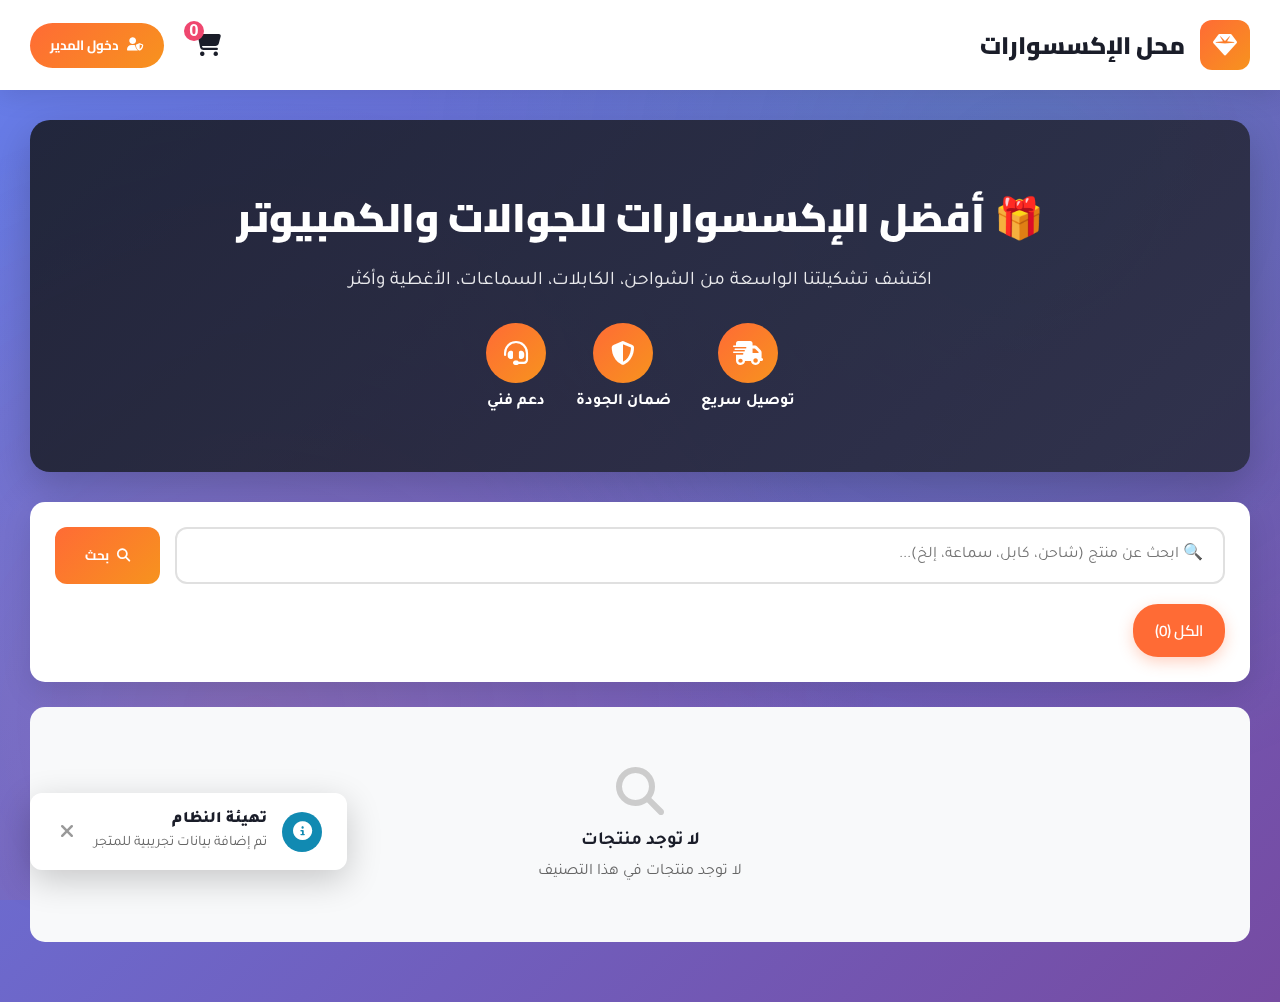
<file: accessories-store.html>
<!DOCTYPE html>
<html lang="ar" dir="rtl">
<head>
    <meta charset="UTF-8">
    <meta name="viewport" content="width=device-width, initial-scale=1.0">
    <title>محل الإكسسوارات - متجر إلكتروني</title>
    <link href="https://fonts.googleapis.com/css2?family=Cairo:wght@400;600;700;900&family=Tajawal:wght@400;500;700&display=swap" rel="stylesheet">
    <link rel="stylesheet" href="https://cdnjs.cloudflare.com/ajax/libs/font-awesome/6.4.0/css/all.min.css">
    <style>
        :root {
            --primary: #1a1d29;
            --secondary: #ff6b35;
            --accent: #f7931e;
            --success: #06d6a0;
            --info: #118ab2;
            --danger: #ef476f;
            --warning: #ffd166;
            --light: #f8f9fa;
            --dark: #2b2d42;
            --gray: #8d99ae;
            --shadow: rgba(0, 0, 0, 0.1);
            --card-bg: #ffffff;
            --sidebar-bg: linear-gradient(135deg, #1a1d29 0%, #2b2d42 100%);
        }

        * {
            margin: 0;
            padding: 0;
            box-sizing: border-box;
        }

        body {
            font-family: 'Tajawal', sans-serif;
            background: linear-gradient(135deg, #667eea 0%, #764ba2 100%);
            min-height: 100vh;
            position: relative;
            overflow-x: hidden;
        }

        body::before {
            content: '';
            position: fixed;
            top: 0;
            left: 0;
            right: 0;
            bottom: 0;
            background: 
                radial-gradient(circle at 20% 80%, rgba(255, 107, 53, 0.15) 0%, transparent 50%),
                radial-gradient(circle at 80% 20%, rgba(6, 214, 160, 0.15) 0%, transparent 50%);
            pointer-events: none;
            z-index: 0;
        }

        /* Public Store (Customer View) */
        .public-container {
            display: block;
            min-height: 100vh;
            position: relative;
            z-index: 1;
        }

        /* Header */
        .header {
            background: white;
            padding: 20px 30px;
            box-shadow: 0 5px 25px var(--shadow);
            display: flex;
            justify-content: space-between;
            align-items: center;
            position: sticky;
            top: 0;
            z-index: 100;
        }

        .logo {
            display: flex;
            align-items: center;
            gap: 15px;
            text-decoration: none;
        }

        .logo-icon {
            width: 50px;
            height: 50px;
            background: linear-gradient(135deg, var(--secondary), var(--accent));
            border-radius: 12px;
            display: flex;
            align-items: center;
            justify-content: center;
            color: white;
            font-size: 1.5em;
        }

        .logo-text {
            font-family: 'Cairo', sans-serif;
            font-size: 1.5em;
            font-weight: 900;
            color: var(--primary);
        }

        .header-actions {
            display: flex;
            align-items: center;
            gap: 20px;
        }

        /* Cart Button */
        .cart-btn {
            position: relative;
            background: none;
            border: none;
            cursor: pointer;
            font-size: 1.5em;
            color: var(--primary);
            padding: 10px;
        }

        .cart-count {
            position: absolute;
            top: 0;
            left: 0;
            background: var(--danger);
            color: white;
            font-size: 0.7em;
            width: 20px;
            height: 20px;
            border-radius: 50%;
            display: flex;
            align-items: center;
            justify-content: center;
            font-weight: 700;
        }

        /* Admin Login Button */
        .admin-btn {
            padding: 10px 20px;
            background: linear-gradient(135deg, var(--secondary), var(--accent));
            color: white;
            border: none;
            border-radius: 25px;
            font-family: 'Cairo', sans-serif;
            font-weight: 700;
            cursor: pointer;
            display: flex;
            align-items: center;
            gap: 8px;
            transition: all 0.3s ease;
        }

        .admin-btn:hover {
            transform: translateY(-2px);
            box-shadow: 0 5px 15px rgba(255, 107, 53, 0.3);
        }

        /* Store Content */
        .store-content {
            padding: 30px;
            max-width: 1400px;
            margin: 0 auto;
        }

        /* Hero Section */
        .hero-section {
            background: linear-gradient(135deg, rgba(26, 29, 41, 0.9), rgba(43, 45, 66, 0.9));
            color: white;
            padding: 60px 40px;
            border-radius: 20px;
            margin-bottom: 30px;
            text-align: center;
            box-shadow: 0 15px 40px rgba(0, 0, 0, 0.2);
        }

        .hero-title {
            font-family: 'Cairo', sans-serif;
            font-size: 2.5em;
            font-weight: 900;
            margin-bottom: 15px;
        }

        .hero-subtitle {
            font-size: 1.2em;
            opacity: 0.9;
            margin-bottom: 25px;
        }

        .hero-features {
            display: flex;
            justify-content: center;
            gap: 30px;
            flex-wrap: wrap;
            margin-top: 30px;
        }

        .feature {
            display: flex;
            flex-direction: column;
            align-items: center;
            gap: 10px;
        }

        .feature-icon {
            width: 60px;
            height: 60px;
            background: linear-gradient(135deg, var(--secondary), var(--accent));
            border-radius: 50%;
            display: flex;
            align-items: center;
            justify-content: center;
            font-size: 1.5em;
        }

        .feature-text {
            font-weight: 600;
        }

        /* Search & Filters */
        .store-filters {
            background: white;
            padding: 25px;
            border-radius: 15px;
            margin-bottom: 25px;
            box-shadow: 0 10px 30px var(--shadow);
        }

        .search-box {
            display: flex;
            gap: 15px;
            margin-bottom: 20px;
        }

        .search-box input {
            flex: 1;
            padding: 16px 20px;
            border: 2px solid #e0e0e0;
            border-radius: 12px;
            font-family: 'Tajawal', sans-serif;
            font-size: 1em;
            transition: all 0.3s ease;
        }

        .search-box input:focus {
            outline: none;
            border-color: var(--secondary);
            box-shadow: 0 0 0 4px rgba(255, 107, 53, 0.1);
        }

        .search-btn {
            padding: 16px 30px;
            background: linear-gradient(135deg, var(--secondary), var(--accent));
            color: white;
            border: none;
            border-radius: 12px;
            font-family: 'Cairo', sans-serif;
            font-weight: 700;
            cursor: pointer;
            display: flex;
            align-items: center;
            gap: 8px;
            transition: all 0.3s ease;
        }

        .search-btn:hover {
            transform: translateY(-2px);
            box-shadow: 0 5px 15px rgba(255, 107, 53, 0.3);
        }

        .category-filters {
            display: flex;
            gap: 10px;
            flex-wrap: wrap;
        }

        .category-filter-btn {
            padding: 10px 20px;
            border: 2px solid var(--secondary);
            background: white;
            border-radius: 25px;
            font-family: 'Cairo', sans-serif;
            font-size: 0.95em;
            font-weight: 600;
            color: var(--secondary);
            cursor: pointer;
            transition: all 0.3s ease;
        }

        .category-filter-btn:hover {
            background: var(--secondary);
            color: white;
            transform: translateY(-2px);
        }

        .category-filter-btn.active {
            background: var(--secondary);
            color: white;
            box-shadow: 0 5px 15px rgba(255, 107, 53, 0.3);
        }

        /* Products Grid */
        .products-grid {
            display: grid;
            grid-template-columns: repeat(auto-fill, minmax(300px, 1fr));
            gap: 25px;
            margin-bottom: 30px;
        }

        .product-card {
            background: white;
            border-radius: 15px;
            overflow: hidden;
            box-shadow: 0 10px 30px var(--shadow);
            transition: all 0.3s ease;
            border: 1px solid #f0f0f0;
            position: relative;
        }

        .product-card:hover {
            transform: translateY(-8px);
            box-shadow: 0 20px 50px rgba(0, 0, 0, 0.15);
        }

        .product-image {
            width: 100%;
            height: 200px;
            background: #f8f9fa;
            display: flex;
            align-items: center;
            justify-content: center;
            padding: 20px;
            position: relative;
        }

        .product-image img {
            max-width: 100%;
            max-height: 100%;
            object-fit: contain;
        }

        .product-badge {
            position: absolute;
            top: 15px;
            left: 15px;
            padding: 5px 12px;
            border-radius: 20px;
            font-size: 0.85em;
            font-weight: 700;
            color: white;
        }

        .category-badge {
            background: linear-gradient(135deg, var(--accent), var(--secondary));
        }

        .status-badge {
            position: absolute;
            top: 15px;
            right: 15px;
            padding: 5px 12px;
            border-radius: 20px;
            font-size: 0.85em;
            font-weight: 700;
        }

        .in-stock {
            background: var(--success);
            color: white;
        }

        .out-stock {
            background: var(--danger);
            color: white;
        }

        .product-info {
            padding: 20px;
        }

        .product-name {
            font-size: 1.2em;
            font-weight: 900;
            color: var(--primary);
            margin-bottom: 10px;
            line-height: 1.4;
        }

        .product-desc {
            color: #666;
            margin-bottom: 15px;
            font-size: 0.9em;
            line-height: 1.6;
            height: 60px;
            overflow: hidden;
        }

        .product-details {
            display: flex;
            justify-content: space-between;
            align-items: center;
            margin-bottom: 15px;
            padding: 15px;
            background: #f8f9fa;
            border-radius: 12px;
        }

        .product-price {
            font-size: 1.4em;
            font-weight: 900;
            color: var(--secondary);
        }

        .product-quantity {
            display: flex;
            align-items: center;
            gap: 8px;
            font-weight: 700;
            color: var(--dark);
        }

        .product-actions {
            display: flex;
            gap: 10px;
        }

        .btn {
            padding: 12px 20px;
            border: none;
            border-radius: 10px;
            font-family: 'Cairo', sans-serif;
            font-size: 1em;
            font-weight: 700;
            cursor: pointer;
            transition: all 0.3s ease;
            display: inline-flex;
            align-items: center;
            justify-content: center;
            gap: 8px;
        }

        .btn-primary {
            background: linear-gradient(135deg, var(--secondary), var(--accent));
            color: white;
            flex: 1;
        }

        .btn-primary:hover {
            transform: translateY(-2px);
            box-shadow: 0 5px 15px rgba(255, 107, 53, 0.3);
        }

        .btn-success {
            background: var(--success);
            color: white;
        }

        .btn-danger {
            background: var(--danger);
            color: white;
        }

        /* Admin Container (Hidden by default) */
        .admin-container {
            display: none;
            min-height: 100vh;
            position: relative;
            z-index: 1;
        }

        .admin-container.active {
            display: block;
        }

        /* Admin Navigation */
        .admin-nav {
            display: flex;
            background: white;
            padding: 0 30px;
            box-shadow: 0 5px 15px rgba(0,0,0,0.05);
            overflow-x: auto;
        }

        .nav-tab {
            padding: 15px 25px;
            border: none;
            background: none;
            font-family: 'Cairo', sans-serif;
            font-weight: 700;
            color: var(--dark);
            cursor: pointer;
            transition: all 0.3s ease;
            border-bottom: 3px solid transparent;
            white-space: nowrap;
        }

        .nav-tab:hover {
            color: var(--secondary);
        }

        .nav-tab.active {
            color: var(--secondary);
            border-bottom: 3px solid var(--secondary);
        }

        /* Admin Content */
        .admin-content {
            padding: 30px;
            max-width: 1400px;
            margin: 0 auto;
        }

        .content-card {
            background: white;
            padding: 30px;
            border-radius: 20px;
            box-shadow: 0 15px 40px var(--shadow);
            margin-bottom: 30px;
        }

        .card-header {
            display: flex;
            justify-content: space-between;
            align-items: center;
            margin-bottom: 25px;
            padding-bottom: 20px;
            border-bottom: 2px solid #f0f0f0;
        }

        .card-title {
            font-family: 'Cairo', sans-serif;
            font-size: 1.5em;
            font-weight: 900;
            color: var(--primary);
            display: flex;
            align-items: center;
            gap: 10px;
        }

        /* Orders Page */
        .orders-grid {
            display: grid;
            grid-template-columns: repeat(auto-fill, minmax(350px, 1fr));
            gap: 25px;
        }

        .order-card {
            background: white;
            border-radius: 15px;
            padding: 25px;
            box-shadow: 0 10px 30px var(--shadow);
            border: 1px solid #f0f0f0;
            transition: all 0.3s ease;
        }

        .order-card:hover {
            transform: translateY(-5px);
            box-shadow: 0 15px 40px rgba(0, 0, 0, 0.15);
        }

        .order-header {
            display: flex;
            justify-content: space-between;
            align-items: center;
            margin-bottom: 20px;
            padding-bottom: 15px;
            border-bottom: 2px solid #f0f0f0;
        }

        .order-number {
            font-size: 1.2em;
            font-weight: 900;
            color: var(--primary);
        }

        .order-status {
            padding: 5px 15px;
            border-radius: 20px;
            font-size: 0.9em;
            font-weight: 700;
        }

        .status-pending {
            background: var(--warning);
            color: #333;
        }

        .status-processing {
            background: var(--info);
            color: white;
        }

        .status-completed {
            background: var(--success);
            color: white;
        }

        .order-customer {
            display: flex;
            align-items: center;
            gap: 10px;
            margin-bottom: 15px;
            padding: 12px;
            background: #f8f9fa;
            border-radius: 10px;
        }

        .customer-info h4 {
            margin-bottom: 5px;
            color: var(--primary);
        }

        .customer-info p {
            color: #666;
            font-size: 0.9em;
        }

        .order-items {
            margin-bottom: 20px;
        }

        .order-item {
            display: flex;
            justify-content: space-between;
            align-items: center;
            padding: 10px 0;
            border-bottom: 1px solid #f0f0f0;
        }

        .order-item:last-child {
            border-bottom: none;
        }

        .item-name {
            flex: 1;
        }

        .item-quantity {
            background: #f8f9fa;
            padding: 5px 10px;
            border-radius: 20px;
            font-weight: 700;
            margin: 0 10px;
        }

        .item-price {
            color: var(--secondary);
            font-weight: 700;
        }

        .order-total {
            display: flex;
            justify-content: space-between;
            align-items: center;
            padding: 15px;
            background: linear-gradient(135deg, #667eea 0%, #764ba2 100%);
            color: white;
            border-radius: 10px;
            margin-bottom: 20px;
        }

        .total-label {
            font-weight: 700;
        }

        .total-amount {
            font-size: 1.3em;
            font-weight: 900;
        }

        .order-actions {
            display: flex;
            gap: 10px;
        }

        /* Modal */
        .modal {
            display: none;
            position: fixed;
            top: 0;
            left: 0;
            right: 0;
            bottom: 0;
            background: rgba(0, 0, 0, 0.7);
            z-index: 1000;
            align-items: center;
            justify-content: center;
            animation: fadeIn 0.3s ease-out;
        }

        .modal.active {
            display: flex;
        }

        .modal-content {
            background: white;
            width: 90%;
            max-width: 500px;
            border-radius: 20px;
            overflow: hidden;
            box-shadow: 0 25px 60px rgba(0, 0, 0, 0.3);
            animation: slideUp 0.4s ease-out;
            max-height: 90vh;
            overflow-y: auto;
        }

        .modal-header {
            background: linear-gradient(135deg, var(--secondary), var(--accent));
            color: white;
            padding: 25px 30px;
            display: flex;
            justify-content: space-between;
            align-items: center;
        }

        .modal-header h3 {
            font-family: 'Cairo', sans-serif;
            font-size: 1.5em;
            font-weight: 900;
        }

        .modal-close {
            background: rgba(255, 255, 255, 0.2);
            border: none;
            color: white;
            width: 36px;
            height: 36px;
            border-radius: 50%;
            cursor: pointer;
            font-size: 1.2em;
            display: flex;
            align-items: center;
            justify-content: center;
            transition: all 0.2s ease;
        }

        .modal-close:hover {
            background: rgba(255, 255, 255, 0.3);
            transform: rotate(90deg);
        }

        .modal-body {
            padding: 30px;
        }

        .modal-footer {
            padding: 20px 30px;
            background: #f8f9fa;
            display: flex;
            justify-content: flex-end;
            gap: 15px;
        }

        /* Form Styles */
        .form-group {
            margin-bottom: 20px;
        }

        .form-group label {
            display: block;
            font-weight: 700;
            color: var(--dark);
            margin-bottom: 8px;
            font-size: 0.95em;
        }

        .form-group input,
        .form-group textarea,
        .form-group select {
            width: 100%;
            padding: 14px 18px;
            border: 2px solid #e0e0e0;
            border-radius: 12px;
            font-family: 'Tajawal', sans-serif;
            font-size: 1em;
            transition: all 0.3s ease;
            background: #f8f9fa;
        }

        .form-group input:focus,
        .form-group textarea:focus,
        .form-group select:focus {
            outline: none;
            border-color: var(--secondary);
            background: white;
            box-shadow: 0 0 0 4px rgba(255, 107, 53, 0.1);
        }

        /* Cart Modal */
        .cart-items {
            max-height: 300px;
            overflow-y: auto;
            margin-bottom: 20px;
        }

        .cart-item {
            display: flex;
            justify-content: space-between;
            align-items: center;
            padding: 15px;
            border-bottom: 1px solid #f0f0f0;
        }

        .cart-item-info {
            flex: 1;
        }

        .cart-item-name {
            font-weight: 700;
            margin-bottom: 5px;
        }

        .cart-item-price {
            color: var(--secondary);
            font-weight: 700;
        }

        .cart-item-quantity {
            display: flex;
            align-items: center;
            gap: 10px;
        }

        .quantity-btn {
            width: 30px;
            height: 30px;
            border-radius: 50%;
            border: 2px solid var(--secondary);
            background: white;
            color: var(--secondary);
            cursor: pointer;
            display: flex;
            align-items: center;
            justify-content: center;
            font-weight: 700;
            transition: all 0.3s ease;
        }

        .quantity-btn:hover {
            background: var(--secondary);
            color: white;
        }

        .cart-summary {
            background: #f8f9fa;
            padding: 20px;
            border-radius: 12px;
            margin-bottom: 20px;
        }

        .summary-row {
            display: flex;
            justify-content: space-between;
            padding: 10px 0;
            border-bottom: 1px solid #e0e0e0;
        }

        .summary-row:last-child {
            border-bottom: none;
        }

        .summary-total {
            font-weight: 900;
            font-size: 1.2em;
            color: var(--secondary);
        }

        /* Toast Notification */
        .toast {
            position: fixed;
            bottom: 30px;
            left: 30px;
            padding: 18px 25px;
            background: white;
            border-radius: 12px;
            box-shadow: 0 10px 35px rgba(0, 0, 0, 0.2);
            display: flex;
            align-items: center;
            gap: 15px;
            z-index: 1000;
            animation: slideUp 0.3s ease-out;
            transform: translateY(0);
            transition: all 0.3s ease;
            max-width: 400px;
        }

        .toast.hide {
            transform: translateY(100px);
            opacity: 0;
        }

        .toast-icon {
            width: 40px;
            height: 40px;
            border-radius: 50%;
            display: flex;
            align-items: center;
            justify-content: center;
            font-size: 1.2em;
            color: white;
        }

        .toast.success .toast-icon {
            background: var(--success);
        }

        .toast.warning .toast-icon {
            background: var(--warning);
        }

        .toast.error .toast-icon {
            background: var(--danger);
        }

        .toast.info .toast-icon {
            background: var(--info);
        }

        .toast-content h4 {
            font-weight: 900;
            margin-bottom: 5px;
            color: var(--primary);
        }

        .toast-content p {
            color: #666;
            font-size: 0.9em;
        }

        .toast-close {
            background: none;
            border: none;
            color: #999;
            font-size: 1.2em;
            cursor: pointer;
            margin-right: auto;
            padding: 5px;
        }

        /* Contact Info in Admin */
        .contact-info {
            background: linear-gradient(135deg, #667eea 0%, #764ba2 100%);
            color: white;
            padding: 25px;
            border-radius: 15px;
            margin-bottom: 30px;
            text-align: center;
        }

        .contact-info h3 {
            margin-bottom: 15px;
            font-size: 1.4em;
        }

        .contact-numbers {
            display: flex;
            justify-content: center;
            gap: 30px;
            flex-wrap: wrap;
            margin-top: 15px;
        }

        .contact-number {
            display: flex;
            align-items: center;
            gap: 10px;
            font-size: 1.1em;
            font-weight: 700;
        }

        /* Animations */
        @keyframes fadeIn {
            from {
                opacity: 0;
            }
            to {
                opacity: 1;
                transform: translateY(0);
            }
        }

        @keyframes slideUp {
            from {
                opacity: 0;
                transform: translateY(30px);
            }
            to {
                opacity: 1;
                transform: translateY(0);
            }
        }

        /* Responsive */
        @media (max-width: 768px) {
            .header {
                padding: 15px;
                flex-direction: column;
                gap: 15px;
            }
            
            .header-actions {
                width: 100%;
                justify-content: space-between;
            }
            
            .store-content {
                padding: 15px;
            }
            
            .products-grid {
                grid-template-columns: repeat(auto-fill, minmax(250px, 1fr));
            }
            
            .search-box {
                flex-direction: column;
            }
            
            .admin-nav {
                padding: 0 15px;
            }
            
            .nav-tab {
                padding: 15px;
                font-size: 0.9em;
            }
            
            .admin-content {
                padding: 15px;
            }
            
            .orders-grid {
                grid-template-columns: 1fr;
            }
            
            .hero-section {
                padding: 40px 20px;
            }
            
            .hero-title {
                font-size: 1.8em;
            }
        }

        /* Loading Spinner */
        .spinner {
            display: inline-block;
            width: 20px;
            height: 20px;
            border: 3px solid rgba(255,255,255,.3);
            border-radius: 50%;
            border-top-color: white;
            animation: spin 1s ease-in-out infinite;
        }

        @keyframes spin {
            to { transform: rotate(360deg); }
        }

        /* Empty States */
        .empty-state {
            text-align: center;
            padding: 60px;
            color: #666;
            background: #f8f9fa;
            border-radius: 15px;
            grid-column: 1 / -1;
        }

        .empty-state i {
            font-size: 3em;
            margin-bottom: 15px;
            color: #ccc;
        }

        .empty-state h3 {
            margin-bottom: 10px;
            color: var(--primary);
        }
    </style>
</head>
<body>
    <!-- Public Store (Customer View) -->
    <div class="public-container" id="publicContainer">
        <!-- Header -->
        <header class="header">
            <a href="#" class="logo">
                <div class="logo-icon">
                    <i class="fas fa-gem"></i>
                </div>
                <div class="logo-text">محل الإكسسوارات</div>
            </a>
            
            <div class="header-actions">
                <button class="cart-btn" onclick="openCartModal()">
                    <i class="fas fa-shopping-cart"></i>
                    <span class="cart-count" id="cartCount">0</span>
                </button>
                
                <button class="admin-btn" onclick="openAdminLoginModal()">
                    <i class="fas fa-user-shield"></i>
                    دخول المدير
                </button>
            </div>
        </header>
        
        <!-- Store Content -->
        <main class="store-content">
            <!-- Hero Section -->
            <section class="hero-section">
                <h1 class="hero-title">🎁 أفضل الإكسسوارات للجوالات والكمبيوتر</h1>
                <p class="hero-subtitle">اكتشف تشكيلتنا الواسعة من الشواحن، الكابلات، السماعات، الأغطية وأكثر</p>
                
                <div class="hero-features">
                    <div class="feature">
                        <div class="feature-icon">
                            <i class="fas fa-shipping-fast"></i>
                        </div>
                        <span class="feature-text">توصيل سريع</span>
                    </div>
                    <div class="feature">
                        <div class="feature-icon">
                            <i class="fas fa-shield-alt"></i>
                        </div>
                        <span class="feature-text">ضمان الجودة</span>
                    </div>
                    <div class="feature">
                        <div class="feature-icon">
                            <i class="fas fa-headset"></i>
                        </div>
                        <span class="feature-text">دعم فني</span>
                    </div>
                </div>
            </section>
            
            <!-- Store Filters -->
            <section class="store-filters">
                <div class="search-box">
                    <input type="text" id="searchInput" placeholder="🔍 ابحث عن منتج (شاحن، كابل، سماعة، إلخ)...">
                    <button class="search-btn" onclick="searchProducts()">
                        <i class="fas fa-search"></i> بحث
                    </button>
                </div>
                
                <div class="category-filters" id="categoryFilters">
                    <!-- Will be populated by JavaScript -->
                </div>
            </section>
            
            <!-- Products Grid -->
            <div class="products-grid" id="productsContainer">
                <!-- Will be populated by JavaScript -->
            </div>
        </main>
    </div>
    
    <!-- Admin Dashboard (Hidden by default) -->
    <div class="admin-container" id="adminContainer">
        <!-- Admin Header -->
        <header class="header">
            <div class="logo">
                <div class="logo-icon">
                    <i class="fas fa-user-shield"></i>
                </div>
                <div class="logo-text">لوحة تحكم المدير</div>
            </div>
            
            <div class="header-actions">
                <div class="contact-info" style="background: none; padding: 0; color: var(--primary);">
                    <div class="contact-numbers">
                        <div class="contact-number">
                            <i class="fas fa-phone"></i>
                            <span id="adminPhoneNumber">01XXXXXXXXX</span>
                        </div>
                    </div>
                </div>
                
                <button class="admin-btn" onclick="logoutAdmin()">
                    <i class="fas fa-sign-out-alt"></i>
                    خروج
                </button>
            </div>
        </header>
        
        <!-- Admin Navigation -->
        <nav class="admin-nav">
            <button class="nav-tab active" onclick="showAdminPage('orders')">
                <i class="fas fa-clipboard-list"></i> الطلبات
            </button>
            <button class="nav-tab" onclick="showAdminPage('products')">
                <i class="fas fa-boxes"></i> المنتجات
            </button>
            <button class="nav-tab" onclick="showAdminPage('add-product')">
                <i class="fas fa-plus-circle"></i> إضافة منتج
            </button>
            <button class="nav-tab" onclick="showAdminPage('categories')">
                <i class="fas fa-tags"></i> التصنيفات
            </button>
            <button class="nav-tab" onclick="showAdminPage('backup')">
                <i class="fas fa-cloud"></i> التخزين السحابي
            </button>
        </nav>
        
        <!-- Admin Content -->
        <main class="admin-content">
            <!-- Orders Page -->
            <div class="admin-page active" id="ordersPage">
                <div class="content-card">
                    <div class="card-header">
                        <h2 class="card-title">
                            <i class="fas fa-clipboard-list"></i> إدارة الطلبات
                        </h2>
                        <button class="btn btn-primary" onclick="refreshOrders()">
                            <i class="fas fa-sync-alt"></i> تحديث
                        </button>
                    </div>
                    
                    <div class="contact-info">
                        <h3>📞 أرقام التواصل مع الزبائن</h3>
                        <p>تواصل مع الزبائن عبر الواتساب لتأكيد الطلبات والتفاصيل</p>
                        <div class="contact-numbers" id="orderContacts">
                            <!-- Will be populated with customer phone numbers -->
                        </div>
                    </div>
                    
                    <div class="orders-grid" id="ordersContainer">
                        <!-- Will be populated by JavaScript -->
                    </div>
                </div>
            </div>
            
            <!-- Products Management -->
            <div class="admin-page" id="productsPage">
                <div class="content-card">
                    <div class="card-header">
                        <h2 class="card-title">
                            <i class="fas fa-boxes"></i> إدارة المنتجات
                        </h2>
                        <button class="btn btn-primary" onclick="showAdminPage('add-product')">
                            <i class="fas fa-plus"></i> إضافة منتج جديد
                        </button>
                    </div>
                    
                    <div class="search-box" style="margin-bottom: 25px;">
                        <input type="text" id="adminSearchInput" placeholder="🔍 ابحث عن منتج..." onkeyup="adminSearchProducts()">
                    </div>
                    
                    <div class="category-filters" id="adminCategoryFilters">
                        <!-- Will be populated by JavaScript -->
                    </div>
                    
                    <div class="products-grid" id="adminProductsContainer">
                        <!-- Will be populated by JavaScript -->
                    </div>
                </div>
            </div>
            
            <!-- Add/Edit Product -->
            <div class="admin-page" id="addProductPage">
                <div class="content-card">
                    <div class="card-header">
                        <h2 class="card-title" id="productFormTitle">
                            <i class="fas fa-plus-circle"></i> إضافة منتج جديد
                        </h2>
                        <button class="btn btn-secondary" onclick="showAdminPage('products')">
                            <i class="fas fa-arrow-right"></i> رجوع
                        </button>
                    </div>
                    
                    <form id="productForm" onsubmit="saveProduct(event)">
                        <input type="hidden" id="productId" value="">
                        
                        <div style="display: grid; grid-template-columns: repeat(auto-fit, minmax(250px, 1fr)); gap: 20px; margin-bottom: 25px;">
                            <div class="form-group">
                                <label>اسم المنتج *</label>
                                <input type="text" id="productName" required>
                            </div>
                            <div class="form-group">
                                <label>التصنيف *</label>
                                <select id="productCategory" required>
                                    <option value="">اختر التصنيف</option>
                                </select>
                            </div>
                            <div class="form-group">
                                <label>السعر (جنيه) *</label>
                                <input type="number" id="productPrice" required min="0" step="0.01">
                            </div>
                            <div class="form-group">
                                <label>الكمية *</label>
                                <input type="number" id="productQuantity" required min="0">
                            </div>
                            <div class="form-group">
                                <label>الحالة *</label>
                                <select id="productStatus" required>
                                    <option value="available">متوفر</option>
                                    <option value="unavailable">غير متوفر</option>
                                </select>
                            </div>
                        </div>
                        
                        <div class="form-group">
                            <label>الوصف</label>
                            <textarea id="productDescription" placeholder="وصف المنتج..." style="width: 100%; height: 120px;"></textarea>
                        </div>
                        
                        <div class="form-group">
                            <label>صورة المنتج (اختياري)</label>
                            <input type="file" id="productImage" accept="image/*" onchange="previewImage(event)">
                            <div id="imagePreview" style="margin-top: 15px;"></div>
                        </div>
                        
                        <div class="form-group" style="display: flex; gap: 15px; margin-top: 30px;">
                            <button type="submit" class="btn btn-primary" id="productSubmitBtn">
                                <i class="fas fa-save"></i> حفظ المنتج
                            </button>
                            <button type="button" class="btn btn-secondary" onclick="resetProductForm()">
                                <i class="fas fa-redo"></i> إعادة تعيين
                            </button>
                        </div>
                    </form>
                </div>
            </div>
            
            <!-- Categories Management -->
            <div class="admin-page" id="categoriesPage">
                <div class="content-card">
                    <div class="card-header">
                        <h2 class="card-title">
                            <i class="fas fa-tags"></i> إدارة التصنيفات
                        </h2>
                        <button class="btn btn-secondary" onclick="showAdminPage('products')">
                            <i class="fas fa-arrow-right"></i> رجوع
                        </button>
                    </div>
                    
                    <div style="background: linear-gradient(135deg, #667eea 0%, #764ba2 100%); padding: 20px; border-radius: 15px; color: white; margin-bottom: 30px;">
                        <p style="line-height: 1.8; display: flex; align-items: center; gap: 10px;">
                            <i class="fas fa-info-circle"></i> أضف تصنيفات لتنظيم منتجاتك (مثل: شواحن، كابلات، سماعات، أغطية، إلخ)
                        </p>
                    </div>
                    
                    <div style="background: white; padding: 25px; border-radius: 15px; box-shadow: 0 5px 20px rgba(0,0,0,0.05); margin-bottom: 25px;">
                        <h3 style="color: var(--primary); margin-bottom: 20px; font-size: 1.3em;">
                            <i class="fas fa-plus"></i> إضافة/تعديل تصنيف
                        </h3>
                        <form id="categoryForm" onsubmit="saveCategory(event)" style="display: flex; gap: 15px; align-items: flex-end;">
                            <input type="hidden" id="categoryId" value="">
                            <div style="flex: 1;">
                                <label>اسم التصنيف *</label>
                                <input type="text" id="categoryName" placeholder="اسم التصنيف (مثال: شواحن)" required style="width: 100%;">
                            </div>
                            <button type="submit" class="btn btn-primary" id="categorySubmitBtn" style="white-space: nowrap;">
                                <i class="fas fa-plus"></i> إضافة
                            </button>
                            <button type="button" class="btn btn-secondary" onclick="resetCategoryForm()" style="white-space: nowrap;">
                                <i class="fas fa-times"></i> إلغاء
                            </button>
                        </form>
                    </div>
                    
                    <div style="background: white; padding: 25px; border-radius: 15px; box-shadow: 0 5px 20px rgba(0,0,0,0.05);">
                        <h3 style="color: var(--primary); margin-bottom: 20px; font-size: 1.3em;">
                            <i class="fas fa-list"></i> التصنيفات الحالية
                        </h3>
                        <div id="categoriesList" class="categories-list" style="display: flex; gap: 10px; flex-wrap: wrap; margin-top: 15px;">
                            <!-- Will be populated by JavaScript -->
                        </div>
                    </div>
                </div>
            </div>
            
            <!-- Cloud Backup -->
            <div class="admin-page" id="backupPage">
                <div class="content-card">
                    <div class="card-header">
                        <h2 class="card-title">
                            <i class="fas fa-cloud"></i> التخزين السحابي
                        </h2>
                        <button class="btn btn-secondary" onclick="showAdminPage('orders')">
                            <i class="fas fa-arrow-right"></i> رجوع
                        </button>
                    </div>
                    
                    <div style="background: #f8f9fa; padding: 25px; border-radius: 15px; margin-bottom: 25px;">
                        <h3 style="color: var(--primary); margin-bottom: 20px; font-size: 1.3em;">
                            <i class="fas fa-cloud-upload-alt"></i> إعدادات التخزين السحابي
                        </h3>
                        
                        <div class="contact-info" style="background: linear-gradient(135deg, var(--success), #06d6a0); margin-bottom: 20px;">
                            <h3><i class="fas fa-info-circle"></i> معلومات مهمة</h3>
                            <p>تخزين البيانات على سحابة GitHub Gists يحفظ بياناتك ويسمح لك بالوصول إليها من أي جهاز</p>
                        </div>
                        
                        <div class="form-group">
                            <label>GitHub Personal Access Token</label>
                            <input type="password" id="githubToken" placeholder="أدخل التوكن هنا">
                            <p style="color: #666; font-size: 0.85em; margin-top: 8px;">
                                <i class="fas fa-info-circle"></i> اذهب إلى <a href="https://github.com/settings/tokens" target="_blank" style="color: var(--secondary);">إعدادات GitHub</a> وأنشئ توكن مع صلاحية "gist"
                            </p>
                        </div>
                        
                        <div style="display: flex; gap: 15px; margin-top: 25px;">
                            <button class="btn btn-primary" onclick="connectToGitHub()">
                                <i class="fas fa-plug"></i> توصيل
                            </button>
                            <button class="btn btn-danger" onclick="disconnectFromGitHub()">
                                <i class="fas fa-unlink"></i> فصل الاتصال
                            </button>
                        </div>
                    </div>
                    
                    <div style="display: grid; grid-template-columns: 1fr 1fr; gap: 25px; margin-bottom: 30px;">
                        <!-- حفظ إلى السحابة -->
                        <div style="background: white; padding: 30px; border-radius: 15px; box-shadow: 0 10px 30px rgba(0,0,0,0.1); text-align: center;">
                            <div style="font-size: 4em; margin-bottom: 15px; color: var(--success);">
                                <i class="fas fa-cloud-upload-alt"></i>
                            </div>
                            <h3 style="color: var(--primary); margin-bottom: 15px; font-size: 1.4em;">حفظ إلى السحابة</h3>
                            <p style="color: #666; margin-bottom: 25px; line-height: 1.6;">
                                رفع جميع بيانات المنتجات والطلبات إلى حساب GitHub الخاص بك
                            </p>
                            <button class="btn btn-success" onclick="saveToCloud()" style="width: 100%;">
                                <i class="fas fa-upload"></i> رفع البيانات
                            </button>
                            <p style="margin-top: 15px; font-size: 0.85em; color: #999;" id="lastCloudSave">
                                آخر رفع: لم يتم الرفع بعد
                            </p>
                        </div>

                        <!-- جلب من السحابة -->
                        <div style="background: white; padding: 30px; border-radius: 15px; box-shadow: 0 10px 30px rgba(0,0,0,0.1); text-align: center;">
                            <div style="font-size: 4em; margin-bottom: 15px; color: var(--info);">
                                <i class="fas fa-cloud-download-alt"></i>
                            </div>
                            <h3 style="color: var(--primary); margin-bottom: 15px; font-size: 1.4em;">جلب من السحابة</h3>
                            <p style="color: #666; margin-bottom: 25px; line-height: 1.6;">
                                تنزيل البيانات من حساب GitHub الخاص بك
                            </p>
                            <button class="btn btn-primary" onclick="loadFromCloud()" style="width: 100%;">
                                <i class="fas fa-download"></i> تنزيل البيانات
                            </button>
                            <p style="margin-top: 15px; font-size: 0.85em; color: #999;">
                                سيتم استبدال البيانات المحلية
                            </p>
                        </div>
                    </div>
                </div>
            </div>
        </main>
    </div>
    
    <!-- Modals -->
    
    <!-- Admin Login Modal -->
    <div class="modal" id="adminLoginModal">
        <div class="modal-content">
            <div class="modal-header">
                <h3><i class="fas fa-user-shield"></i> دخول المدير</h3>
                <button class="modal-close" onclick="closeAdminLoginModal()">
                    <i class="fas fa-times"></i>
                </button>
            </div>
            <div class="modal-body">
                <div class="form-group">
                    <label>كلمة المرور</label>
                    <input type="password" id="adminPassword" placeholder="أدخل كلمة مرور المدير">
                    <p style="color: #666; font-size: 0.9em; margin-top: 10px;">
                        <i class="fas fa-info-circle"></i> أدخل كلمة المرور للوصول إلى لوحة التحكم
                    </p>
                </div>
                
                <div class="form-group">
                    <label>رقم هاتفك (اختياري)</label>
                    <input type="tel" id="adminPhone" placeholder="01XXXXXXXXX" value="01123456789">
                    <p style="color: #666; font-size: 0.9em; margin-top: 10px;">
                        <i class="fas fa-info-circle"></i> سيظهر هذا الرقم في لوحة التحكم للتواصل مع الزبائن
                    </p>
                </div>
            </div>
            <div class="modal-footer">
                <button class="btn btn-secondary" onclick="closeAdminLoginModal()">
                    <i class="fas fa-times"></i> إلغاء
                </button>
                <button class="btn btn-primary" onclick="loginAdmin()">
                    <i class="fas fa-sign-in-alt"></i> دخول
                </button>
            </div>
        </div>
    </div>
    
    <!-- Cart Modal -->
    <div class="modal" id="cartModal">
        <div class="modal-content">
            <div class="modal-header">
                <h3><i class="fas fa-shopping-cart"></i> سلة التسوق</h3>
                <button class="modal-close" onclick="closeCartModal()">
                    <i class="fas fa-times"></i>
                </button>
            </div>
            <div class="modal-body">
                <div class="cart-items" id="cartItemsContainer">
                    <!-- Will be populated by JavaScript -->
                </div>
                
                <div class="cart-summary">
                    <div class="summary-row">
                        <span>عدد المنتجات:</span>
                        <span id="cartItemsCount">0</span>
                    </div>
                    <div class="summary-row">
                        <span>المجموع:</span>
                        <span id="cartSubtotal">0 ج.م</span>
                    </div>
                    <div class="summary-row summary-total">
                        <span>الإجمالي:</span>
                        <span id="cartTotal">0 ج.م</span>
                    </div>
                </div>
                
                <div class="form-group">
                    <label>رقم هاتفك *</label>
                    <input type="tel" id="customerPhone" placeholder="01XXXXXXXXX" required>
                    <p style="color: #666; font-size: 0.9em; margin-top: 10px;">
                        <i class="fas fa-info-circle"></i> هذا الرقم سيساعد المدير على التواصل معك لتأكيد الطلب
                    </p>
                </div>
                
                <div class="form-group">
                    <label>ملاحظات إضافية (اختياري)</label>
                    <textarea id="orderNotes" placeholder="ملاحظات حول الطلب..." rows="3"></textarea>
                </div>
            </div>
            <div class="modal-footer">
                <button class="btn btn-secondary" onclick="closeCartModal()">
                    <i class="fas fa-times"></i> إلغاء
                </button>
                <button class="btn btn-success" onclick="placeOrder()">
                    <i class="fas fa-paper-plane"></i> تأكيد الطلب
                </button>
            </div>
        </div>
    </div>
    
    <!-- Order Success Modal -->
    <div class="modal" id="orderSuccessModal">
        <div class="modal-content">
            <div class="modal-header">
                <h3><i class="fas fa-check-circle"></i> تم استلام طلبك</h3>
                <button class="modal-close" onclick="closeOrderSuccessModal()">
                    <i class="fas fa-times"></i>
                </button>
            </div>
            <div class="modal-body">
                <div style="text-align: center; padding: 20px;">
                    <div style="font-size: 4em; color: var(--success); margin-bottom: 20px;">
                        <i class="fas fa-check-circle"></i>
                    </div>
                    <h3 style="margin-bottom: 15px; color: var(--primary);">شكراً لك!</h3>
                    <p style="color: #666; margin-bottom: 20px; line-height: 1.6;">
                        تم استلام طلبك بنجاح وسيتواصل معك المدير قريباً على الرقم الذي قدمته.
                    </p>
                    <div style="background: #f8f9fa; padding: 20px; border-radius: 12px; margin-bottom: 20px;">
                        <p style="font-weight: 700; margin-bottom: 10px;">رقم الطلب: <span id="orderNumber">#0000</span></p>
                        <p style="color: #666; font-size: 0.9em;">احفظ هذا الرقم لمتابعة طلبك</p>
                    </div>
                </div>
            </div>
            <div class="modal-footer">
                <button class="btn btn-primary" onclick="closeOrderSuccessModal()" style="width: 100%;">
                    <i class="fas fa-home"></i> العودة إلى المتجر
                </button>
            </div>
        </div>
    </div>
    
    <!-- Toast Notification -->
    <div class="toast hide" id="toast">
        <div class="toast-icon">
            <i class="fas fa-check"></i>
        </div>
        <div class="toast-content">
            <h4 id="toastTitle">نجاح</h4>
            <p id="toastMessage">تمت العملية بنجاح</p>
        </div>
        <button class="toast-close" onclick="hideToast()">
            <i class="fas fa-times"></i>
        </button>
    </div>

    <script>
        // ==================== إعدادات النظام ====================
        const APP_VERSION = '3.0';
        const ADMIN_PASSWORD = 'admin123'; // كلمة مرور المدير (يمكن تغييرها)
        const ADMIN_PHONE_NUMBER = localStorage.getItem('adminPhone') || '01XXXXXXXXX';
        
        // ==================== حالة النظام ====================
        let isAdminLoggedIn = false;
        let currentFilter = 'all';
        let gistId = null;
        
        // ==================== البيانات ====================
        let products = [];
        let categories = [];
        let orders = [];
        let cart = [];
        let productIdCounter = 1;
        let orderIdCounter = 1;
        
        // ==================== تهيئة النظام ====================
        window.onload = async function() {
            // تحميل البيانات المحلية
            loadLocalData();
            
            // تحديث عداد السلة
            updateCartCount();
            
            // عرض المتجر العام
            showStore();
            
            // محاولة التوصيل بالسحابة
            await checkCloudConnection();
            
            // إخفاء Toast
            hideToast();
            
            // إذا لم توجد بيانات، نضيف بيانات تجريبية
            if (products.length === 0) {
                initializeSampleData();
            }
            
            // تحديث رقم هاتف المدير في الواجهة
            updateAdminPhoneDisplay();
        };
        
        // ==================== إدارة البيانات المحلية ====================
        function loadLocalData() {
            const savedProducts = localStorage.getItem('products');
            const savedCategories = localStorage.getItem('categories');
            const savedOrders = localStorage.getItem('orders');
            const savedCart = localStorage.getItem('cart');
            const savedProductIdCounter = localStorage.getItem('productIdCounter');
            const savedOrderIdCounter = localStorage.getItem('orderIdCounter');
            const savedGistId = localStorage.getItem('gistId');
            
            if (savedProducts) products = JSON.parse(savedProducts);
            if (savedCategories) categories = JSON.parse(savedCategories);
            if (savedOrders) orders = JSON.parse(savedOrders);
            if (savedCart) cart = JSON.parse(savedCart);
            if (savedProductIdCounter) productIdCounter = parseInt(savedProductIdCounter);
            if (savedOrderIdCounter) orderIdCounter = parseInt(savedOrderIdCounter);
            if (savedGistId) gistId = savedGistId;
            
            // تحديث قائمة التصنيفات
            updateCategorySelects();
            updateCategoryFilters();
        }
        
        function saveLocalData() {
            localStorage.setItem('products', JSON.stringify(products));
            localStorage.setItem('categories', JSON.stringify(categories));
            localStorage.setItem('orders', JSON.stringify(orders));
            localStorage.setItem('cart', JSON.stringify(cart));
            localStorage.setItem('productIdCounter', productIdCounter.toString());
            localStorage.setItem('orderIdCounter', orderIdCounter.toString());
        }
        
        // ==================== تهيئة بيانات تجريبية ====================
        function initializeSampleData() {
            const sampleProducts = [
                {
                    id: productIdCounter++,
                    name: 'شاحن سريع 30 وات',
                    category: 'شواحن',
                    price: 120,
                    quantity: 25,
                    status: 'available',
                    description: 'شاحن سريع للجوالات يدعم الشحن السريع',
                    image: null,
                    dateAdded: new Date().toLocaleString('ar-EG')
                },
                {
                    id: productIdCounter++,
                    name: 'كابل USB-C طول 2 متر',
                    category: 'كابلات',
                    price: 45,
                    quantity: 50,
                    status: 'available',
                    description: 'كابل شحن وتوصيل بيانات عالي الجودة',
                    image: null,
                    dateAdded: new Date().toLocaleString('ar-EG')
                },
                {
                    id: productIdCounter++,
                    name: 'سماعات بلوتوث لاسلكية',
                    category: 'سماعات',
                    price: 350,
                    quantity: 12,
                    status: 'available',
                    description: 'سماعات لاسلكية مع ميكروفون وعمر بطارية 20 ساعة',
                    image: null,
                    dateAdded: new Date().toLocaleString('ar-EG')
                },
                {
                    id: productIdCounter++,
                    name: 'غطاء حماية للآيفون',
                    category: 'أغطية',
                    price: 80,
                    quantity: 30,
                    status: 'available',
                    description: 'غطاء سيليكون مقاوم للصدمات متعدد الألوان',
                    image: null,
                    dateAdded: new Date().toLocaleString('ar-EG')
                },
                {
                    id: productIdCounter++,
                    name: 'شاشة حماية زجاجية',
                    category: 'شاشات حماية',
                    price: 60,
                    quantity: 40,
                    status: 'available',
                    description: 'شاشة حماية مقواة ضد الخدوش والكسر',
                    image: null,
                    dateAdded: new Date().toLocaleString('ar-EG')
                },
                {
                    id: productIdCounter++,
                    name: 'ماوس لاسلكي للكمبيوتر',
                    category: 'إكسسوارات كمبيوتر',
                    price: 180,
                    quantity: 15,
                    status: 'available',
                    description: 'ماوس لاسلكي مع تقنية البلوتوث وبطارية طويلة الأمد',
                    image: null,
                    dateAdded: new Date().toLocaleString('ar-EG')
                }
            ];
            
            const sampleCategories = ['شواحن', 'كابلات', 'سماعات', 'أغطية', 'شاشات حماية', 'إكسسوارات كمبيوتر'];
            
            products.push(...sampleProducts);
            categories.push(...sampleCategories.filter(c => !categories.includes(c)));
            
            // إضافة طلب تجريبي
            const sampleOrder = {
                id: orderIdCounter++,
                customerName: 'عميل تجريبي',
                customerPhone: '01123456789',
                items: [
                    { productId: 1, name: 'شاحن سريع 30 وات', price: 120, quantity: 2 },
                    { productId: 2, name: 'كابل USB-C طول 2 متر', price: 45, quantity: 1 }
                ],
                total: 285,
                status: 'pending',
                notes: 'توصيل سريع من فضل',
                date: new Date().toLocaleString('ar-EG')
            };
            
            orders.push(sampleOrder);
            
            saveLocalData();
            
            showToast('تهيئة النظام', 'تم إضافة بيانات تجريبية للمتجر', 'info');
        }
        
        // ==================== إدارة السلة ====================
        function addToCart(productId) {
            const product = products.find(p => p.id === productId);
            
            if (!product) {
                showToast('خطأ', 'المنتج غير موجود', 'error');
                return;
            }
            
            if (product.quantity === 0) {
                showToast('خطأ', 'هذا المنتج غير متوفر حالياً', 'error');
                return;
            }
            
            // البحث عن المنتج في السلة
            const cartItemIndex = cart.findIndex(item => item.productId === productId);
            
            if (cartItemIndex > -1) {
                // زيادة الكمية إذا المنتج موجود بالفعل
                cart[cartItemIndex].quantity += 1;
            } else {
                // إضافة منتج جديد إلى السلة
                cart.push({
                    productId: product.id,
                    name: product.name,
                    price: product.price,
                    quantity: 1,
                    image: product.image
                });
            }
            
            updateCartCount();
            showToast('تمت الإضافة', `تمت إضافة ${product.name} إلى السلة`, 'success');
            
            // حفظ السلة
            localStorage.setItem('cart', JSON.stringify(cart));
        }
        
        function updateCartItemQuantity(productId, newQuantity) {
            const cartItemIndex = cart.findIndex(item => item.productId === productId);
            
            if (cartItemIndex > -1) {
                if (newQuantity <= 0) {
                    cart.splice(cartItemIndex, 1);
                } else {
                    cart[cartItemIndex].quantity = newQuantity;
                }
                
                updateCartCount();
                updateCartDisplay();
                localStorage.setItem('cart', JSON.stringify(cart));
            }
        }
        
        function removeFromCart(productId) {
            cart = cart.filter(item => item.productId !== productId);
            
            updateCartCount();
            updateCartDisplay();
            localStorage.setItem('cart', JSON.stringify(cart));
            
            showToast('تم الحذف', 'تم حذف المنتج من السلة', 'info');
        }
        
        function updateCartCount() {
            const totalItems = cart.reduce((total, item) => total + item.quantity, 0);
            document.getElementById('cartCount').textContent = totalItems;
        }
        
        function updateCartDisplay() {
            const container = document.getElementById('cartItemsContainer');
            const itemsCountElement = document.getElementById('cartItemsCount');
            const subtotalElement = document.getElementById('cartSubtotal');
            const totalElement = document.getElementById('cartTotal');
            
            if (cart.length === 0) {
                container.innerHTML = `
                    <div class="empty-state" style="padding: 40px;">
                        <i class="fas fa-shopping-cart" style="font-size: 3em;"></i>
                        <h3>سلة التسوق فارغة</h3>
                        <p>أضف بعض المنتجات إلى السلة</p>
                    </div>
                `;
                itemsCountElement.textContent = '0';
                subtotalElement.textContent = '0 ج.م';
                totalElement.textContent = '0 ج.م';
                return;
            }
            
            let subtotal = 0;
            
            container.innerHTML = cart.map(item => {
                const itemTotal = item.price * item.quantity;
                subtotal += itemTotal;
                
                return `
                    <div class="cart-item">
                        <div class="cart-item-info">
                            <div class="cart-item-name">${item.name}</div>
                            <div class="cart-item-price">${item.price} ج.م للقطعة</div>
                        </div>
                        <div class="cart-item-quantity">
                            <button class="quantity-btn" onclick="updateCartItemQuantity(${item.productId}, ${item.quantity - 1})">-</button>
                            <span style="font-weight: 700; min-width: 30px; text-align: center;">${item.quantity}</span>
                            <button class="quantity-btn" onclick="updateCartItemQuantity(${item.productId}, ${item.quantity + 1})">+</button>
                        </div>
                        <div style="font-weight: 700; color: var(--secondary); min-width: 80px; text-align: left;">
                            ${itemTotal} ج.م
                        </div>
                        <button class="quantity-btn" style="border-color: var(--danger); color: var(--danger);" onclick="removeFromCart(${item.productId})">
                            <i class="fas fa-trash"></i>
                        </button>
                    </div>
                `;
            }).join('');
            
            itemsCountElement.textContent = cart.reduce((total, item) => total + item.quantity, 0);
            subtotalElement.textContent = subtotal.toFixed(2) + ' ج.م';
            totalElement.textContent = subtotal.toFixed(2) + ' ج.م';
        }
        
        function clearCart() {
            cart = [];
            updateCartCount();
            updateCartDisplay();
            localStorage.setItem('cart', JSON.stringify(cart));
        }
        
        // ==================== عرض المتجر ====================
        function showStore() {
            document.getElementById('publicContainer').style.display = 'block';
            document.getElementById('adminContainer').classList.remove('active');
            displayProducts();
        }
        
        function displayProducts() {
            const container = document.getElementById('productsContainer');
            const searchTerm = document.getElementById('searchInput')?.value.toLowerCase() || '';
            
            // فلترة المنتجات
            let filteredProducts = products;
            
            if (currentFilter !== 'all') {
                filteredProducts = filteredProducts.filter(p => p.category === currentFilter);
            }
            
            if (searchTerm) {
                filteredProducts = filteredProducts.filter(p => 
                    p.name.toLowerCase().includes(searchTerm) ||
                    p.description.toLowerCase().includes(searchTerm) ||
                    p.category.toLowerCase().includes(searchTerm)
                );
            }
            
            // فلترة المنتجات المتوفرة فقط
            filteredProducts = filteredProducts.filter(p => p.status === 'available' && p.quantity > 0);
            
            if (filteredProducts.length === 0) {
                container.innerHTML = `
                    <div class="empty-state">
                        <i class="fas fa-search" style="font-size: 3em;"></i>
                        <h3>لا توجد منتجات</h3>
                        <p>${searchTerm ? 'لا توجد نتائج للبحث' : 'لا توجد منتجات في هذا التصنيف'}</p>
                    </div>
                `;
                return;
            }
            
            container.innerHTML = filteredProducts.map(product => `
                <div class="product-card">
                    <div class="product-image">
                        ${product.image ? `<img src="${product.image}" alt="${product.name}">` : '<i class="fas fa-box" style="font-size: 4em; color: #ccc;"></i>'}
                        <span class="product-badge category-badge">${product.category}</span>
                        <span class="status-badge in-stock">
                            متوفر
                        </span>
                    </div>
                    <div class="product-info">
                        <div class="product-name">${product.name}</div>
                        <div class="product-desc">${product.description || 'لا يوجد وصف'}</div>
                        <div class="product-details">
                            <div class="product-price">${product.price} ج.م</div>
                            <div class="product-quantity">
                                <i class="fas fa-layer-group"></i> ${product.quantity}
                            </div>
                        </div>
                        <div class="product-actions">
                            <button class="btn btn-primary" onclick="addToCart(${product.id})">
                                <i class="fas fa-cart-plus"></i> أضف إلى السلة
                            </button>
                        </div>
                    </div>
                </div>
            `).join('');
        }
        
        function searchProducts() {
            displayProducts();
        }
        
        function updateCategoryFilters() {
            const container = document.getElementById('categoryFilters');
            const filterButtons = categories.map(cat => {
                const count = products.filter(p => p.category === cat && p.status === 'available' && p.quantity > 0).length;
                if (count === 0) return '';
                
                return `<button class="category-filter-btn ${currentFilter === cat ? 'active' : ''}" onclick="filterByCategory('${cat}')">${cat} (${count})</button>`;
            }).join('');
            
            const allCount = products.filter(p => p.status === 'available' && p.quantity > 0).length;
            
            container.innerHTML = `
                <button class="category-filter-btn ${currentFilter === 'all' ? 'active' : ''}" onclick="filterByCategory('all')">الكل (${allCount})</button>
                ${filterButtons}
            `;
        }
        
        function filterByCategory(category) {
            currentFilter = category;
            
            // تحديث الأزرار النشطة
            document.querySelectorAll('.category-filter-btn').forEach(btn => {
                btn.classList.remove('active');
            });
            event.target.classList.add('active');
            
            displayProducts();
        }
        
        // ==================== إدارة الطلبات ====================
        function placeOrder() {
            const customerPhone = document.getElementById('customerPhone').value.trim();
            const orderNotes = document.getElementById('orderNotes').value.trim();
            
            if (!customerPhone) {
                showToast('خطأ', 'الرجاء إدخال رقم الهاتف', 'error');
                return;
            }
            
            if (cart.length === 0) {
                showToast('خطأ', 'السلة فارغة', 'error');
                return;
            }
            
            // التحقق من توفر المنتجات
            for (const cartItem of cart) {
                const product = products.find(p => p.id === cartItem.productId);
                if (!product || product.quantity < cartItem.quantity) {
                    showToast('خطأ', `الكمية المطلوبة من ${cartItem.name} غير متوفرة`, 'error');
                    return;
                }
            }
            
            // إنشاء الطلب
            const order = {
                id: orderIdCounter++,
                customerName: 'زبون',
                customerPhone: customerPhone,
                items: cart.map(item => ({
                    productId: item.productId,
                    name: item.name,
                    price: item.price,
                    quantity: item.quantity
                })),
                total: cart.reduce((total, item) => total + (item.price * item.quantity), 0),
                status: 'pending',
                notes: orderNotes,
                date: new Date().toLocaleString('ar-EG')
            };
            
            // تقليل كمية المنتجات
            for (const cartItem of cart) {
                const productIndex = products.findIndex(p => p.id === cartItem.productId);
                if (productIndex > -1) {
                    products[productIndex].quantity -= cartItem.quantity;
                    if (products[productIndex].quantity === 0) {
                        products[productIndex].status = 'unavailable';
                    }
                }
            }
            
            // إضافة الطلب إلى القائمة
            orders.push(order);
            
            // حفظ البيانات
            saveLocalData();
            
            // عرض رسالة النجاح
            document.getElementById('orderNumber').textContent = `#${order.id}`;
            
            // إغلاق سلة التسوق وفتح نافذة النجاح
            closeCartModal();
            setTimeout(() => {
                openOrderSuccessModal();
            }, 300);
            
            // تفريغ السلة
            clearCart();
            
            showToast('تم الطلب', `تم استلام طلبك برقم #${order.id}`, 'success');
            
            // إذا كان المدير مسجلاً دخوله، تحديث قائمة الطلبات
            if (isAdminLoggedIn) {
                displayOrders();
                updateOrderContacts();
            }
        }
        
        function displayOrders() {
            const container = document.getElementById('ordersContainer');
            
            if (orders.length === 0) {
                container.innerHTML = `
                    <div class="empty-state">
                        <i class="fas fa-clipboard-list" style="font-size: 3em;"></i>
                        <h3>لا توجد طلبات</h3>
                        <p>لم يتم استلام أي طلبات حتى الآن</p>
                    </div>
                `;
                return;
            }
            
            // ترتيب الطلبات من الأحدث إلى الأقدم
            const sortedOrders = [...orders].sort((a, b) => b.id - a.id);
            
            container.innerHTML = sortedOrders.map(order => {
                const statusColors = {
                    'pending': 'status-pending',
                    'processing': 'status-processing',
                    'completed': 'status-completed'
                };
                
                const statusTexts = {
                    'pending': 'قيد الانتظار',
                    'processing': 'قيد التجهيز',
                    'completed': 'مكتمل'
                };
                
                return `
                    <div class="order-card">
                        <div class="order-header">
                            <div class="order-number">طلب #${order.id}</div>
                            <div class="order-status ${statusColors[order.status]}">
                                ${statusTexts[order.status]}
                            </div>
                        </div>
                        
                        <div class="order-customer">
                            <i class="fas fa-user" style="font-size: 1.5em; color: var(--info);"></i>
                            <div class="customer-info">
                                <h4>${order.customerName}</h4>
                                <p>
                                    <i class="fas fa-phone" style="margin-left: 5px;"></i>
                                    ${order.customerPhone}
                                    <button class="quantity-btn" style="border: none; background: none; color: var(--info); margin-right: 10px;" onclick="copyPhoneNumber('${order.customerPhone}')" title="نسخ الرقم">
                                        <i class="fas fa-copy"></i>
                                    </button>
                                    <a href="https://wa.me/2${order.customerPhone}" target="_blank" style="color: var(--success); text-decoration: none; margin-right: 10px;">
                                        <i class="fab fa-whatsapp"></i> واتساب
                                    </a>
                                </p>
                                <p style="margin-top: 5px; font-size: 0.8em; color: #999;">
                                    <i class="fas fa-clock"></i> ${order.date}
                                </p>
                            </div>
                        </div>
                        
                        <div class="order-items">
                            ${order.items.map(item => `
                                <div class="order-item">
                                    <span class="item-name">${item.name}</span>
                                    <span class="item-quantity">${item.quantity}x</span>
                                    <span class="item-price">${item.price * item.quantity} ج.م</span>
                                </div>
                            `).join('')}
                        </div>
                        
                        <div class="order-total">
                            <span class="total-label">الإجمالي:</span>
                            <span class="total-amount">${order.total} ج.م</span>
                        </div>
                        
                        ${order.notes ? `
                            <div style="background: #f8f9fa; padding: 10px 15px; border-radius: 8px; margin-bottom: 15px;">
                                <p style="font-weight: 700; margin-bottom: 5px;">ملاحظات الزبون:</p>
                                <p style="color: #666; font-size: 0.9em;">${order.notes}</p>
                            </div>
                        ` : ''}
                        
                        <div class="order-actions">
                            <button class="btn btn-primary" onclick="updateOrderStatus(${order.id}, 'processing')" ${order.status !== 'pending' ? 'disabled' : ''} style="flex: 1;">
                                <i class="fas fa-cogs"></i> بدء التجهيز
                            </button>
                            <button class="btn btn-success" onclick="updateOrderStatus(${order.id}, 'completed')" ${order.status === 'completed' ? 'disabled' : ''} style="flex: 1;">
                                <i class="fas fa-check"></i> إكمال الطلب
                            </button>
                            <button class="btn btn-danger" onclick="deleteOrder(${order.id})" style="flex: 1;">
                                <i class="fas fa-trash"></i> حذف
                            </button>
                        </div>
                    </div>
                `;
            }).join('');
        }
        
        function updateOrderStatus(orderId, newStatus) {
            const orderIndex = orders.findIndex(o => o.id === orderId);
            
            if (orderIndex > -1) {
                orders[orderIndex].status = newStatus;
                saveLocalData();
                displayOrders();
                
                const statusTexts = {
                    'pending': 'قيد الانتظار',
                    'processing': 'قيد التجهيز',
                    'completed': 'مكتمل'
                };
                
                showToast('تم التحديث', `تم تغيير حالة الطلب إلى ${statusTexts[newStatus]}`, 'success');
            }
        }
        
        function deleteOrder(orderId) {
            if (confirm('هل أنت متأكد من حذف هذا الطلب؟')) {
                // استعادة كمية المنتجات
                const orderIndex = orders.findIndex(o => o.id === orderId);
                if (orderIndex > -1) {
                    const order = orders[orderIndex];
                    
                    for (const item of order.items) {
                        const productIndex = products.findIndex(p => p.id === item.productId);
                        if (productIndex > -1) {
                            products[productIndex].quantity += item.quantity;
                            if (products[productIndex].quantity > 0) {
                                products[productIndex].status = 'available';
                            }
                        }
                    }
                    
                    orders.splice(orderIndex, 1);
                    saveLocalData();
                    displayOrders();
                    updateOrderContacts();
                    updateCategoryFilters();
                    
                    showToast('تم الحذف', 'تم حذف الطلب بنجاح', 'success');
                }
            }
        }
        
        function updateOrderContacts() {
            const container = document.getElementById('orderContacts');
            
            // تجميع أرقام الزبائن من الطلبات النشطة
            const customerPhones = [];
            orders.forEach(order => {
                if (order.status !== 'completed' && !customerPhones.includes(order.customerPhone)) {
                    customerPhones.push(order.customerPhone);
                }
            });
            
            if (customerPhones.length === 0) {
                container.innerHTML = '<p>لا توجد أرقام زبائن حالياً</p>';
                return;
            }
            
            container.innerHTML = customerPhones.map(phone => `
                <div class="contact-number">
                    <i class="fas fa-phone"></i>
                    <span>${phone}</span>
                    <button class="quantity-btn" style="border: none; background: none; color: white;" onclick="copyPhoneNumber('${phone}')" title="نسخ الرقم">
                        <i class="fas fa-copy"></i>
                    </button>
                    <a href="https://wa.me/2${phone}" target="_blank" style="color: white; text-decoration: none;">
                        <i class="fab fa-whatsapp"></i>
                    </a>
                </div>
            `).join('');
        }
        
        function copyPhoneNumber(phone) {
            navigator.clipboard.writeText(phone).then(() => {
                showToast('تم النسخ', `تم نسخ الرقم: ${phone}`, 'success');
            });
        }
        
        function refreshOrders() {
            displayOrders();
            updateOrderContacts();
            showToast('تم التحديث', 'تم تحديث قائمة الطلبات', 'info');
        }
        
        // ==================== إدارة لوحة التحكم ====================
        function openAdminLoginModal() {
            document.getElementById('adminLoginModal').classList.add('active');
        }
        
        function closeAdminLoginModal() {
            document.getElementById('adminLoginModal').classList.remove('active');
        }
        
        function loginAdmin() {
            const password = document.getElementById('adminPassword').value;
            const adminPhone = document.getElementById('adminPhone').value.trim();
            
            if (password !== ADMIN_PASSWORD) {
                showToast('خطأ', 'كلمة المرور غير صحيحة', 'error');
                return;
            }
            
            isAdminLoggedIn = true;
            
            // حفظ رقم هاتف المدير
            if (adminPhone) {
                localStorage.setItem('adminPhone', adminPhone);
                updateAdminPhoneDisplay();
            }
            
            // إغلاق نافذة الدخول
            closeAdminLoginModal();
            
            // إخفاء المتجر العام وإظهار لوحة التحكم
            document.getElementById('publicContainer').style.display = 'none';
            document.getElementById('adminContainer').classList.add('active');
            
            // تحديث بيانات لوحة التحكم
            displayOrders();
            updateOrderContacts();
            
            showToast('مرحباً', 'تم تسجيل الدخول بنجاح', 'success');
        }
        
        function logoutAdmin() {
            if (confirm('هل تريد تسجيل الخروج من لوحة التحكم؟')) {
                isAdminLoggedIn = false;
                showStore();
                showToast('تم الخروج', 'تم تسجيل الخروج بنجاح', 'info');
            }
        }
        
        function showAdminPage(page) {
            // إخفاء كل الصفحات
            document.querySelectorAll('.admin-page').forEach(el => {
                el.classList.remove('active');
            });
            
            // تحديث أزرار التبويب
            document.querySelectorAll('.nav-tab').forEach(tab => {
                tab.classList.remove('active');
            });
            
            // إظهار الصفحة المطلوبة
            document.getElementById(page + 'Page').classList.add('active');
            event.target.classList.add('active');
            
            // تحديث محتوى الصفحة
            switch(page) {
                case 'orders':
                    displayOrders();
                    updateOrderContacts();
                    break;
                case 'products':
                    adminSearchProducts();
                    updateAdminCategoryFilters();
                    break;
                case 'add-product':
                    resetProductForm();
                    break;
                case 'categories':
                    displayCategories();
                    break;
            }
        }
        
        function updateAdminPhoneDisplay() {
            const adminPhone = localStorage.getItem('adminPhone') || '01XXXXXXXXX';
            document.getElementById('adminPhoneNumber').textContent = adminPhone;
            document.getElementById('adminPhone').value = adminPhone;
        }
        
        // ==================== إدارة المنتجات (للمدير) ====================
        function updateAdminCategoryFilters() {
            const container = document.getElementById('adminCategoryFilters');
            const filterButtons = categories.map(cat => {
                const count = products.filter(p => p.category === cat).length;
                return `<button class="category-filter-btn ${currentFilter === cat ? 'active' : ''}" onclick="adminFilterByCategory('${cat}')">${cat} (${count})</button>`;
            }).join('');
            
            const allCount = products.length;
            
            container.innerHTML = `
                <button class="category-filter-btn ${currentFilter === 'all' ? 'active' : ''}" onclick="adminFilterByCategory('all')">الكل (${allCount})</button>
                ${filterButtons}
            `;
        }
        
        function adminFilterByCategory(category) {
            currentFilter = category;
            updateAdminCategoryFilters();
            adminSearchProducts();
        }
        
        function adminSearchProducts() {
            const container = document.getElementById('adminProductsContainer');
            const searchTerm = document.getElementById('adminSearchInput')?.value.toLowerCase() || '';
            
            // فلترة المنتجات
            let filteredProducts = products;
            
            if (currentFilter !== 'all') {
                filteredProducts = filteredProducts.filter(p => p.category === currentFilter);
            }
            
            if (searchTerm) {
                filteredProducts = filteredProducts.filter(p => 
                    p.name.toLowerCase().includes(searchTerm) ||
                    p.description.toLowerCase().includes(searchTerm) ||
                    p.category.toLowerCase().includes(searchTerm)
                );
            }
            
            if (filteredProducts.length === 0) {
                container.innerHTML = `
                    <div class="empty-state">
                        <i class="fas fa-search" style="font-size: 3em;"></i>
                        <h3>لا توجد منتجات</h3>
                        <p>${searchTerm ? 'لا توجد نتائج للبحث' : 'لا توجد منتجات في هذا التصنيف'}</p>
                    </div>
                `;
                return;
            }
            
            container.innerHTML = filteredProducts.map(product => `
                <div class="product-card">
                    <div class="product-image">
                        ${product.image ? `<img src="${product.image}" alt="${product.name}">` : '<i class="fas fa-box" style="font-size: 4em; color: #ccc;"></i>'}
                        <span class="product-badge category-badge">${product.category}</span>
                        <span class="status-badge ${product.status === 'available' ? 'in-stock' : 'out-stock'}">
                            ${product.status === 'available' ? 'متوفر' : 'غير متوفر'}
                        </span>
                    </div>
                    <div class="product-info">
                        <div class="product-name">${product.name}</div>
                        <div class="product-desc">${product.description || 'لا يوجد وصف'}</div>
                        <div class="product-details">
                            <div class="product-price">${product.price} ج.م</div>
                            <div class="product-quantity">
                                <i class="fas fa-layer-group"></i> ${product.quantity}
                            </div>
                        </div>
                        <div class="product-actions">
                            <button class="btn btn-primary" onclick="editProduct(${product.id})" style="flex: 1;">
                                <i class="fas fa-edit"></i> تعديل
                            </button>
                            <button class="btn btn-danger" onclick="deleteProduct(${product.id})" style="flex: 1;">
                                <i class="fas fa-trash"></i> حذف
                            </button>
                        </div>
                    </div>
                </div>
            `).join('');
        }
        
        function saveProduct(event) {
            event.preventDefault();
            
            const id = document.getElementById('productId').value;
            const name = document.getElementById('productName').value;
            const category = document.getElementById('productCategory').value;
            const price = parseFloat(document.getElementById('productPrice').value);
            const quantity = parseInt(document.getElementById('productQuantity').value);
            const status = document.getElementById('productStatus').value;
            const description = document.getElementById('productDescription').value;
            const imageFile = document.getElementById('productImage').files[0];
            
            if (!name || !category || isNaN(price) || isNaN(quantity)) {
                showToast('خطأ', 'الرجاء ملء جميع الحقول المطلوبة', 'error');
                return;
            }
            
            if (id) {
                // تحديث منتج موجود
                const index = products.findIndex(p => p.id == id);
                if (index !== -1) {
                    products[index].name = name;
                    products[index].category = category;
                    products[index].price = price;
                    products[index].quantity = quantity;
                    products[index].status = quantity > 0 ? 'available' : 'unavailable';
                    products[index].description = description;
                    
                    if (imageFile) {
                        const reader = new FileReader();
                        reader.onload = function(e) {
                            products[index].image = e.target.result;
                            saveLocalData();
                            showToast('نجاح', 'تم تحديث المنتج بنجاح', 'success');
                            resetProductForm();
                            adminSearchProducts();
                            updateCategoryFilters();
                            showAdminPage('products');
                        };
                        reader.readAsDataURL(imageFile);
                    } else {
                        saveLocalData();
                        showToast('نجاح', 'تم تحديث المنتج بنجاح', 'success');
                        resetProductForm();
                        adminSearchProducts();
                        updateCategoryFilters();
                        showAdminPage('products');
                    }
                }
            } else {
                // إضافة منتج جديد
                const product = {
                    id: productIdCounter++,
                    name,
                    category,
                    price,
                    quantity,
                    status: quantity > 0 ? 'available' : 'unavailable',
                    description,
                    image: null,
                    dateAdded: new Date().toLocaleString('ar-EG')
                };
                
                if (imageFile) {
                    const reader = new FileReader();
                    reader.onload = function(e) {
                        product.image = e.target.result;
                        products.push(product);
                        saveLocalData();
                        showToast('نجاح', 'تم إضافة المنتج بنجاح', 'success');
                        resetProductForm();
                        adminSearchProducts();
                        updateCategoryFilters();
                        showAdminPage('products');
                    };
                    reader.readAsDataURL(imageFile);
                } else {
                    products.push(product);
                    saveLocalData();
                    showToast('نجاح', 'تم إضافة المنتج بنجاح', 'success');
                    resetProductForm();
                    adminSearchProducts();
                    updateCategoryFilters();
                    showAdminPage('products');
                }
            }
        }
        
        function editProduct(id) {
            const product = products.find(p => p.id == id);
            
            if (!product) {
                showToast('خطأ', 'المنتج غير موجود', 'error');
                return;
            }
            
            document.getElementById('productId').value = product.id;
            document.getElementById('productName').value = product.name;
            document.getElementById('productCategory').value = product.category;
            document.getElementById('productPrice').value = product.price;
            document.getElementById('productQuantity').value = product.quantity;
            document.getElementById('productStatus').value = product.status;
            document.getElementById('productDescription').value = product.description;
            
            const preview = document.getElementById('imagePreview');
            if (product.image) {
                preview.innerHTML = `
                    <div style="display: flex; align-items: center; gap: 15px;">
                        <img src="${product.image}" style="max-width: 150px; max-height: 150px; border-radius: 12px; box-shadow: 0 5px 15px rgba(0,0,0,0.1);">
                        <div>
                            <p style="margin-bottom: 5px; font-weight: 700;">صورة المنتج الحالية</p>
                        </div>
                    </div>
                `;
            } else {
                preview.innerHTML = '';
            }
            
            document.getElementById('productFormTitle').innerHTML = '<i class="fas fa-edit"></i> تعديل المنتج';
            document.getElementById('productSubmitBtn').innerHTML = '<i class="fas fa-save"></i> حفظ التغييرات';
            
            showAdminPage('add-product');
        }
        
        function deleteProduct(id) {
            if (confirm('هل أنت متأكد من حذف هذا المنتج؟')) {
                products = products.filter(p => p.id !== id);
                saveLocalData();
                showToast('نجاح', 'تم حذف المنتج بنجاح', 'success');
                adminSearchProducts();
                updateCategoryFilters();
            }
        }
        
        function resetProductForm() {
            document.getElementById('productForm').reset();
            document.getElementById('productId').value = '';
            document.getElementById('imagePreview').innerHTML = '';
            document.getElementById('productFormTitle').innerHTML = '<i class="fas fa-plus-circle"></i> إضافة منتج جديد';
            document.getElementById('productSubmitBtn').innerHTML = '<i class="fas fa-save"></i> حفظ المنتج';
        }
        
        function updateCategorySelects() {
            const select = document.getElementById('productCategory');
            select.innerHTML = '<option value="">اختر التصنيف</option>' + 
                categories.map(cat => `<option value="${cat}">${cat}</option>`).join('');
        }
        
        function previewImage(event) {
            const file = event.target.files[0];
            const preview = document.getElementById('imagePreview');
            
            if (file) {
                if (!file.type.match('image.*')) {
                    showToast('خطأ', 'الرجاء اختيار ملف صورة فقط', 'error');
                    event.target.value = '';
                    return;
                }
                
                const reader = new FileReader();
                reader.onload = function(e) {
                    preview.innerHTML = `
                        <div style="display: flex; align-items: center; gap: 15px;">
                            <img src="${e.target.result}" style="max-width: 150px; max-height: 150px; border-radius: 12px; box-shadow: 0 5px 15px rgba(0,0,0,0.1);">
                            <div>
                                <p style="margin-bottom: 5px; font-weight: 700;">معاينة الصورة</p>
                                <p style="color: #666; font-size: 0.9em;">${file.name}</p>
                            </div>
                        </div>
                    `;
                };
                reader.readAsDataURL(file);
            }
        }
        
        // ==================== إدارة التصنيفات ====================
        function displayCategories() {
            const container = document.getElementById('categoriesList');
            
            if (categories.length === 0) {
                container.innerHTML = '<p style="text-align: center; color: #999; padding: 30px; background: #f8f9fa; border-radius: 12px;">لا توجد تصنيفات حالياً</p>';
                return;
            }
            
            container.innerHTML = categories.map(category => {
                const count = products.filter(p => p.category === category).length;
                return `
                    <div class="category-item">
                        <span>${category}</span>
                        <span style="opacity: 0.9; font-size: 0.9em; background: rgba(255,255,255,0.2); padding: 2px 8px; border-radius: 15px;">${count}</span>
                        <div class="category-actions">
                            <button onclick="editCategory('${category}')" title="تعديل">
                                <i class="fas fa-edit"></i>
                            </button>
                            <button onclick="deleteCategory('${category}')" title="حذف">
                                <i class="fas fa-trash"></i>
                            </button>
                        </div>
                    </div>
                `;
            }).join('');
        }
        
        function saveCategory(event) {
            event.preventDefault();
            
            const categoryName = document.getElementById('categoryName').value.trim();
            const categoryId = document.getElementById('categoryId').value;
            
            if (!categoryName) {
                showToast('خطأ', 'الرجاء إدخال اسم التصنيف', 'error');
                return;
            }
            
            if (categoryId) {
                // تعديل تصنيف موجود
                const originalName = categoryId;
                
                if (originalName === categoryName) {
                    showToast('معلومة', 'لم يتم تغيير اسم التصنيف', 'info');
                    return;
                }
                
                if (categories.includes(categoryName)) {
                    showToast('خطأ', 'هذا التصنيف موجود بالفعل!', 'error');
                    return;
                }
                
                const index = categories.indexOf(originalName);
                if (index !== -1) {
                    categories[index] = categoryName;
                }
                
                products.forEach(product => {
                    if (product.category === originalName) {
                        product.category = categoryName;
                    }
                });
                
                saveLocalData();
                showToast('نجاح', 'تم تحديث التصنيف بنجاح', 'success');
            } else {
                if (categories.includes(categoryName)) {
                    showToast('خطأ', 'هذا التصنيف موجود بالفعل!', 'error');
                    return;
                }
                
                categories.push(categoryName);
                saveLocalData();
                showToast('نجاح', 'تم إضافة التصنيف بنجاح', 'success');
            }
            
            resetCategoryForm();
            updateCategorySelects();
            updateCategoryFilters();
            updateAdminCategoryFilters();
            displayCategories();
        }
        
        function editCategory(categoryName) {
            document.getElementById('categoryName').value = categoryName;
            document.getElementById('categoryId').value = categoryName;
            document.getElementById('categorySubmitBtn').innerHTML = '<i class="fas fa-save"></i> تحديث';
        }
        
        function deleteCategory(categoryName) {
            const productsInCategory = products.filter(p => p.category === categoryName);
            
            if (productsInCategory.length > 0) {
                showToast('خطأ', `لا يمكن حذف هذا التصنيف لأنه يحتوي على ${productsInCategory.length} منتج`, 'error');
                return;
            }
            
            if (confirm(`هل أنت متأكد من حذف تصنيف "${categoryName}"؟`)) {
                categories = categories.filter(c => c !== categoryName);
                saveLocalData();
                
                updateCategorySelects();
                updateCategoryFilters();
                updateAdminCategoryFilters();
                displayCategories();
                
                showToast('نجاح', 'تم حذف التصنيف بنجاح', 'success');
            }
        }
        
        function resetCategoryForm() {
            document.getElementById('categoryForm').reset();
            document.getElementById('categoryId').value = '';
            document.getElementById('categorySubmitBtn').innerHTML = '<i class="fas fa-plus"></i> إضافة';
        }
        
        // ==================== التخزين السحابي ====================
        async function checkCloudConnection() {
            const token = localStorage.getItem('githubToken');
            const savedGistId = localStorage.getItem('gistId');
            
            if (token && savedGistId) {
                gistId = savedGistId;
                
                const lastSave = localStorage.getItem('lastCloudSave');
                if (lastSave) {
                    document.getElementById('lastCloudSave').textContent = `آخر رفع: ${lastSave}`;
                }
            }
        }
        
        async function connectToGitHub() {
            const token = document.getElementById('githubToken').value;
            
            if (!token) {
                showToast('خطأ', 'الرجاء إدخال التوكن', 'error');
                return;
            }
            
            try {
                const response = await fetch('https://api.github.com/user', {
                    headers: {
                        'Authorization': `token ${token}`,
                        'Accept': 'application/vnd.github.v3+json'
                    }
                });
                
                if (response.ok) {
                    localStorage.setItem('githubToken', token);
                    
                    await findOrCreateGist(token);
                    
                    showToast('نجاح', 'تم الاتصال بحساب GitHub بنجاح', 'success');
                } else {
                    showToast('خطأ', 'التوكن غير صالح', 'error');
                }
            } catch (error) {
                showToast('خطأ', 'فشل الاتصال بالسحابة', 'error');
            }
        }
        
        async function findOrCreateGist(token) {
            try {
                const response = await fetch('https://api.github.com/gists', {
                    headers: {
                        'Authorization': `token ${token}`,
                        'Accept': 'application/vnd.github.v3+json'
                    }
                });
                
                if (response.ok) {
                    const gists = await response.json();
                    const existingGist = gists.find(g => 
                        g.description && g.description.includes('Accessories Store Data')
                    );
                    
                    if (existingGist) {
                        gistId = existingGist.id;
                        localStorage.setItem('gistId', gistId);
                    } else {
                        await createNewGist(token);
                    }
                }
            } catch (error) {
                console.error('Error finding or creating gist:', error);
            }
        }
        
        async function createNewGist(token) {
            const backupData = {
                products: products,
                categories: categories,
                orders: orders,
                productIdCounter: productIdCounter,
                orderIdCounter: orderIdCounter,
                backupDate: new Date().toLocaleString('ar-EG'),
                version: APP_VERSION
            };
            
            const response = await fetch('https://api.github.com/gists', {
                method: 'POST',
                headers: {
                    'Authorization': `token ${token}`,
                    'Accept': 'application/vnd.github.v3+json',
                    'Content-Type': 'application/json'
                },
                body: JSON.stringify({
                    description: 'Accessories Store Data - Do not delete',
                    public: false,
                    files: {
                        'accessories_data.json': {
                            content: JSON.stringify(backupData, null, 2)
                        }
                    }
                })
            });
            
            if (response.ok) {
                const gist = await response.json();
                gistId = gist.id;
                localStorage.setItem('gistId', gistId);
                localStorage.setItem('lastCloudSave', new Date().toLocaleString('ar-EG'));
            }
        }
        
        async function saveToCloud() {
            const token = localStorage.getItem('githubToken');
            
            if (!token || !gistId) {
                showToast('خطأ', 'الرجاء الاتصال بالسحابة أولاً', 'error');
                return;
            }
            
            try {
                const backupData = {
                    products: products,
                    categories: categories,
                    orders: orders,
                    productIdCounter: productIdCounter,
                    orderIdCounter: orderIdCounter,
                    backupDate: new Date().toLocaleString('ar-EG'),
                    version: APP_VERSION
                };
                
                const response = await fetch(`https://api.github.com/gists/${gistId}`, {
                    method: 'PATCH',
                    headers: {
                        'Authorization': `token ${token}`,
                        'Accept': 'application/vnd.github.v3+json',
                        'Content-Type': 'application/json'
                    },
                    body: JSON.stringify({
                        description: 'Accessories Store Data - Do not delete',
                        files: {
                            'accessories_data.json': {
                                content: JSON.stringify(backupData, null, 2)
                            }
                        }
                    })
                });
                
                if (response.ok) {
                    localStorage.setItem('lastCloudSave', new Date().toLocaleString('ar-EG'));
                    document.getElementById('lastCloudSave').textContent = `آخر رفع: ${new Date().toLocaleString('ar-EG')}`;
                    showToast('نجاح', 'تم حفظ البيانات على السحابة بنجاح', 'success');
                } else {
                    showToast('خطأ', 'فشل حفظ البيانات على السحابة', 'error');
                }
            } catch (error) {
                showToast('خطأ', 'فشل الاتصال بالسحابة', 'error');
            }
        }
        
        async function loadFromCloud() {
            const token = localStorage.getItem('githubToken');
            
            if (!token || !gistId) {
                showToast('خطأ', 'الرجاء الاتصال بالسحابة أولاً', 'error');
                return;
            }
            
            if (!confirm('هل تريد تنزيل البيانات من السحابة؟ سيتم استبدال جميع البيانات المحلية!')) {
                return;
            }
            
            try {
                const response = await fetch(`https://api.github.com/gists/${gistId}`, {
                    headers: {
                        'Authorization': `token ${token}`,
                        'Accept': 'application/vnd.github.v3+json'
                    }
                });
                
                if (response.ok) {
                    const gist = await response.json();
                    const fileContent = gist.files['accessories_data.json'].content;
                    const backupData = JSON.parse(fileContent);
                    
                    products = backupData.products;
                    categories = backupData.categories;
                    orders = backupData.orders || [];
                    productIdCounter = backupData.productIdCounter || products.length + 1;
                    orderIdCounter = backupData.orderIdCounter || orders.length + 1;
                    
                    saveLocalData();
                    
                    showToast('نجاح', 'تم تنزيل البيانات من السحابة بنجاح', 'success');
                    
                    updateCategorySelects();
                    updateCategoryFilters();
                    updateAdminCategoryFilters();
                    displayProducts();
                    
                    if (isAdminLoggedIn) {
                        adminSearchProducts();
                        displayOrders();
                        updateOrderContacts();
                        displayCategories();
                    }
                } else {
                    showToast('خطأ', 'فشل تنزيل البيانات من السحابة', 'error');
                }
            } catch (error) {
                showToast('خطأ', 'فشل الاتصال بالسحابة', 'error');
            }
        }
        
        function disconnectFromGitHub() {
            localStorage.removeItem('githubToken');
            localStorage.removeItem('gistId');
            localStorage.removeItem('lastCloudSave');
            gistId = null;
            
            document.getElementById('lastCloudSave').textContent = 'آخر رفع: لم يتم الرفع بعد';
            
            showToast('تم الفصل', 'تم فصل الاتصال بالسحابة', 'info');
        }
        
        // ==================== إدارة النوافذ المنبثقة ====================
        function openCartModal() {
            updateCartDisplay();
            document.getElementById('cartModal').classList.add('active');
        }
        
        function closeCartModal() {
            document.getElementById('cartModal').classList.remove('active');
        }
        
        function openOrderSuccessModal() {
            document.getElementById('orderSuccessModal').classList.add('active');
        }
        
        function closeOrderSuccessModal() {
            document.getElementById('orderSuccessModal').classList.remove('active');
        }
        
        // ==================== إشعارات Toast ====================
        function showToast(title, message, type = 'success') {
            const toast = document.getElementById('toast');
            const toastTitle = document.getElementById('toastTitle');
            const toastMessage = document.getElementById('toastMessage');
            const toastIcon = toast.querySelector('.toast-icon i');
            
            toastTitle.textContent = title;
            toastMessage.textContent = message;
            
            toast.className = `toast ${type}`;
            
            const icons = {
                'success': 'fa-check',
                'error': 'fa-exclamation-circle',
                'warning': 'fa-exclamation-triangle',
                'info': 'fa-info-circle'
            };
            
            toastIcon.className = `fas ${icons[type] || icons.success}`;
            
            toast.classList.remove('hide');
            
            setTimeout(() => {
                hideToast();
            }, 5000);
        }
        
        function hideToast() {
            document.getElementById('toast').classList.add('hide');
        }
        
        // ==================== أحداث ====================
        document.getElementById('searchInput')?.addEventListener('keypress', function(e) {
            if (e.key === 'Enter') {
                searchProducts();
            }
        });
        
        document.getElementById('adminSearchInput')?.addEventListener('keypress', function(e) {
            if (e.key === 'Enter') {
                adminSearchProducts();
            }
        });
    </script>
</body>
</html>
</file>
